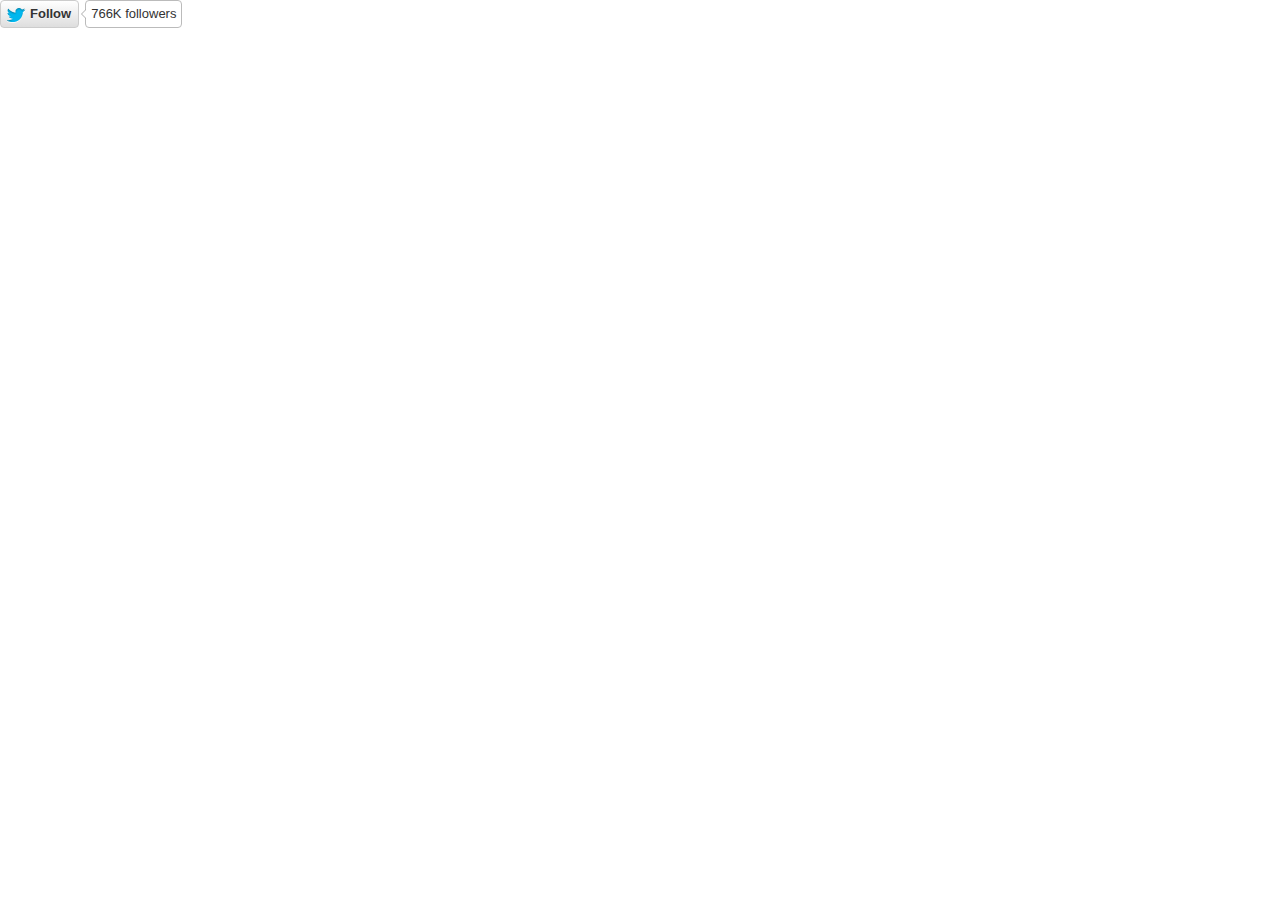
<file: badpage/page_files/follow_button.1382126667.html>
<!DOCTYPE html>
<!-- saved from url=(0313)https://platform.twitter.com/widgets/follow_button.1382126667.html#_=1383198993948&id=twitter-widget-0&lang=en&screen_name=Kickstarter&show_count=true&show_screen_name=false&size=l&original_redirect_referrer=http://www.kickstarter.com/projects/597507018/pebble-e-paper-watch-for-iphone-and-android?ref=most-funded -->
<html lang="en" class=" xl en"><head><meta http-equiv="Content-Type" content="text/html; charset=UTF-8"><meta charset="utf-8"><title>Twitter Follow Button</title><link rel="dns-prefetch" href="https://twitter.com/"><link rel="profile" href="http://microformats.org/profile/hcard"><style type="text/css">html{margin:0;padding:0;font:normal normal normal 11px/18px 'Helvetica Neue',Arial,sans-serif;color:#333;-webkit-user-select:none;-ms-user-select:none;-moz-user-select:none;-o-user-select:none;user-select:none;}body{margin:0;padding:0;background:transparent;visibility:hidden;}a{outline:none;text-decoration:none;}body.ready{visibility:visible;}body.rtl{direction:rtl;}#widget{white-space:nowrap;overflow:hidden;text-align:left;}.rtl #widget{text-align:right;}.btn-o,.count-o,.btn,.btn .label,#count{display:-moz-inline-stack;display:inline-block;vertical-align:top;zoom:1;*display:inline;}.right #widget{text-align:right;}.left #widget{text-align:left;}.btn-o{max-width:100%;}.btn{position:relative;background-color:#f8f8f8;background-image:-webkit-gradient(linear,left top,left bottom,from(#fff),to(#dedede));background-image:-moz-linear-gradient(top,#fff,#dedede);background-image:-o-linear-gradient(top,#fff,#dedede);background-image:-ms-linear-gradient(top,#fff,#dedede);background-image:linear-gradient(top,#fff,#dedede);border:#ccc solid 1px;-moz-border-radius:3px;-webkit-border-radius:3px;border-radius:3px;color:#333;font-weight:bold;text-shadow:0 1px 0 rgba(255,255,255,.5);-webkit-user-select:none;-moz-user-select:none;-o-user-select:none;user-select:none;cursor:pointer;height:18px;max-width:98%;overflow:hidden;}.btn:focus,.btn:hover,.btn:active{border-color:#bbb;background-color:#f8f8f8;background-image:-webkit-gradient(linear,left top,left bottom,from(#f8f8f8),to(#d9d9d9));background-image:-moz-linear-gradient(top,#f8f8f8,#d9d9d9);background-image:-o-linear-gradient(top,#f8f8f8,#d9d9d9);background-image:-ms-linear-gradient(top,#f8f8f8,#d9d9d9);background-image:linear-gradient(top,#f8f8f8,#d9d9d9);-webkit-box-shadow:none;-moz-box-shadow:none;box-shadow:none;}.btn:active{background-color:#efefef;-webkit-box-shadow:inset 0 3px 5px rgba(0,0,0,0.1);-moz-box-shadow:inset 0 3px 5px rgba(0,0,0,0.1);box-shadow:inset 0 3px 5px rgba(0,0,0,0.1);}.xl .btn:active{-webkit-box-shadow:inset 0 3px 7px rgba(0,0,0,0.1);-moz-box-shadow:inset 0 3px 7px rgba(0,0,0,0.1);box-shadow:inset 0 3px 7px rgba(0,0,0,0.1);}.btn i{position:absolute;top:50%;left:2px;margin-top:-5px;width:16px;height:13px;background:transparent url(/widgets/images/btn.27237bab4db188ca749164efd38861b0.png) 0 0 no-repeat;background-image:url([data-uri]);*background-image:url(/widgets/images/btn.27237bab4db188ca749164efd38861b0.png);_background-image:url(/widgets/images/btn.80461603b10bcad420939ef5204c466a.gif);}.btn .label{padding:0 3px 0 19px;white-space:nowrap;}.btn .label b{font-weight:bold;white-space:nowrap;}.rtl .btn .label{padding:0 19px 0 3px;}.rtl .btn i{left:auto;right:2px;}.rtl .btn .label b{display:inline-block;direction:ltr;}.xl{font-size:13px;line-height:26px;}.xl .btn{-moz-border-radius:4px;-webkit-border-radius:4px;border-radius:4px;height:26px;}.xl .btn i{background-position:-24px 0;width:21px;height:16px;left:4px;margin-top:-6px;}.xl .btn .label{padding:0 7px 0 29px;}.xl .rtl .btn .label{padding:0 29px 0 7px;}.xl .rtl .btn i{left:auto;right:6px;}@media(-webkit-min-device-pixel-ratio:2){.btn i{background-image:url([data-uri]);background-size:45px 40px;margin-top:-6px;}.xl .btn i{margin-top:-7px;left:4px;}.xl .rtl .btn i{left:auto;right:3px;}.xl .btn .label{top:-1.5px;}}.aria{position:absolute;left:-999em;}.rtl .aria{left:auto;right:-999em;}.following .btn{color:#888;background:#eee;border:#ccc solid 1px;}.following .btn:active,.following .btn:hover{border:#bbb solid 1px;}.following .btn i{background-position:0 -20px;}.xl .following .btn i{background-position:-25px -25px;}.btn:focus,.following .btn:focus{border-color:#0089CB;}.count-o{position:relative;background:#fff;border:#bbb solid 1px;-moz-border-radius:3px;-webkit-border-radius:3px;border-radius:3px;visibility:hidden;min-height:18px;_height:18px;min-width:15px;_width:15px;}#count{white-space:nowrap;text-align:center;color:#333;}#count:hover,#count:focus{color:#333;text-decoration:underline;}.ncount .count-o{display:none;}.count-ready .count-o{visibility:visible;}.count-o i,.count-o u{position:absolute;zoom:1;line-height:0;width:0;height:0;left:0;top:50%;margin:-4px 0 0 -4px;border:4px transparent solid;_border-color:pink;_filter:chroma(color=pink);border-right-color:#aaa;border-left:0;}.count-o u{margin-left:-3px;border-right-color:#fff;}.rtl .count-o i,.rtl .count-o u{left:auto;right:0;margin:-4px -4px 0 0;border:4px transparent solid;_border-right-color:pink;border-left-color:#aaa;border-right:0;}.rtl .count-o u{margin-right:-3px;border-left-color:#fff;}.following .count-o i{border-right-color:#bbb;}.following.rtl .count-o i{border-left-color:#bbb;}.following .count-o{background:#f9f9f9;border-color:#ccc;}.following #count{color:#666;}.hcount .count-o{margin:0 0 0 5px;}.hcount.rtl .count-o{margin:0 5px 0 0;}.hcount #count{padding:0 3px;}.xl .count-o{-moz-border-radius:4px;-webkit-border-radius:4px;border-radius:4px;_line-height:26px;margin:0 0 0 6px;}.xl .rtl .count-o{margin:0 6px 0 0;}.xl .count-o i,.xl .count-o u{margin:-5px 0 0 -5px;border-width:5px 5px 5px 0;}.xl .count-o u{margin-left:-4px;}.xl .rtl .count-o i,.xl .rtl .count-o u{margin:-5px -5px 0 0;border-width:5px 0 5px 5px;}.xl .rtl .count-o u{margin-right:-4px;}.xl #count{padding:0 5px;*line-height:26px;}.vcount #widget{width:100%;_width:97%;padding-bottom:5px;}.vcount .btn-o{position:absolute;margin-top:42px;left:0;right:0;width:100%;}.vcount .btn{display:block;margin:0 auto;}.vcount .count-o{display:block;padding:0 5px;}.vcount .count-o i,.rtl.vcount .count-o i,.vcount .count-o u,.rtl.vcount .count-o u{line-height:0;top:auto;left:50%;bottom:0;right:auto;margin:0 0 -4px -4px;border:4px transparent solid;_border-color:pink;border-top-color:#aaa;border-bottom:0;}.rtl.vcount .count-o u,.vcount .count-o u{margin-bottom:-3px;border-top-color:#fff;}.vcount #count{font-size:16px;width:100%;height:34px;line-height:34px;}@media(min-width:0){.btn,.hcount .count-o{-moz-box-sizing:border-box;-webkit-box-sizing:border-box;-ms-box-sizing:border-box;box-sizing:border-box;height:20px;max-width:100%;}.xl .btn,.xl .hcount .count-o{height:28px;}}</style><!--[if lte IE 9]><style type="text/css">.btn{filter:progid:DXImageTransform.Microsoft.gradient(startColorstr='#ffffff',endColorstr='#dedede');-ms-filter:"progid:DXImageTransform.Microsoft.gradient(startColorstr='#ffffff',endColorstr='#dedede')";}.btn:hover,.btn:focus{filter:progid:DXImageTransform.Microsoft.gradient(startColorstr='#f8f8f8',endColorstr='#d9d9d9');-ms-filter:"progid:DXImageTransform.Microsoft.gradient(startColorstr='#f8f8f8',endColorstr='#d9d9d9')";}.btn:active{filter:progid:DXImageTransform.Microsoft.gradient(startColorstr='#f8f8f8',endColorstr='#d9d9d9');-ms-filter:"progid:DXImageTransform.Microsoft.gradient(startColorstr='#f8f8f8',endColorstr='#d9d9d9')";}.btn i{_background-image:url(/widgets/images/btn.80461603b10bcad420939ef5204c466a.gif);}</style><![endif]--><style type="text/css"></style></head><body class=" ltr ready hcount count-ready"><div id="widget"><div class="btn-o" contextmenu="menu"><a id="follow-button" target="_blank" class="btn" title="Follow Kickstarter (@Kickstarter) on Twitter" href="https://twitter.com/intent/follow?original_referer=http%3A%2F%2Fplatform.twitter.com%2Fwidgets%2Ffollow_button.1382126667.html&region=follow_link&screen_name=Kickstarter&tw_p=followbutton&variant=2.0"><i></i><span class="label" id="l">Follow</span></a></div><div class="count-o" id="c"><i></i><u></u><a id="count" class="note" target="_blank" href="https://twitter.com/intent/user?original_referer=http%3A%2F%2Fplatform.twitter.com%2Fwidgets%2Ffollow_button.1382126667.html&region=count_link&screen_name=Kickstarter&tw_p=followbutton&variant=2.0">766K followers</a></div></div><div style="display:none"><menu type="context" id="menu"><menuitem id="m-follow" label="Follow user"></menuitem><menuitem id="m-profile" label="View user on Twitter"></menuitem><menuitem id="m-tweet" label="Send Tweet to user"></menuitem></menu></div><script type="text/javascript" charset="utf-8">document.domain = 'twitter.com';</script><script type="text/javascript">window.twttr=window.twttr||{};var i18n={ar:{"%{followers_count} followers":"عدد المتابعين %{followers_count}","%{name} on Twitter":"%{name} في تويتر",",":"،","100K+":"+100 ألف","10M+":"+10 مليون","10k unit":"10 آلاف وحدة",Follow:"تابِع","Follow %{name} on Twitter":"تابِع %{name} على تويتر","Follow %{screen_name}":"تابِع %{screen_name}",K:"ألف",M:"مليون","This page has been shared %{tweets} times. View these Tweets.":"تمت مشاركة هذه الصفحة %{tweets} مرة. شاهد هذه التغريدات.",Tweet:"غرِّد","Tweet %{hashtag}":"غرِّد %{hashtag}","Tweet to %{name}":"غرِّد لـ %{name}","You are following %{name} on Twitter":"أنت تتابِع %{name} في تويتر",ltr:"rtl"},da:{"%{followers_count} followers":"%{followers_count} følgere","%{name} on Twitter":"%{name} på Twitter",",":".",".":",","10k unit":"10k enhed",Follow:"Følg","Follow %{name} on Twitter":"Følg %{name} på Twitter","Follow %{screen_name}":"Følg %{screen_name}","This page has been shared %{tweets} times. View these Tweets.":"Denne side er blevet delt %{tweets} gange. Vis disse tweets.","Tweet to %{name}":"Tweet til %{name}","You are following %{name} on Twitter":"Du følger %{name} på Twitter"},de:{"%{followers_count} followers":"%{followers_count} Follower","%{name} on Twitter":"%{name} auf Twitter","100K+":"100Tsd+","10k unit":"10tsd-Einheit",Follow:"Folgen","Follow %{name} on Twitter":"Folge %{name} auf Twitter.","Follow %{screen_name}":"%{screen_name} folgen",K:"Tsd","This page has been shared %{tweets} times. View these Tweets.":"Diese Seite wurde bisher %{tweets} mal geteilt. Diese Tweets anzeigen.",Tweet:"Twittern","Tweet to %{name}":"Tweet an %{name}","You are following %{name} on Twitter":"Du folgst %{name} auf Twitter."},es:{"%{followers_count} followers":"%{followers_count} seguidores","%{name} on Twitter":"%{name} en Twitter","10k unit":"10k unidad",Follow:"Seguir","Follow %{name} on Twitter":"Sigue a %{name} en Twitter","Follow %{screen_name}":"Seguir a %{screen_name}","This page has been shared %{tweets} times. View these Tweets.":"Esta página ha sido compartida %{tweets} veces. Ver estos Tweets.",Tweet:"Twittear","Tweet %{hashtag}":"Twittear %{hashtag}","Tweet to %{name}":"Twittear a %{name}","You are following %{name} on Twitter":"Estás siguiendo a %{name} en Twitter"},fa:{"%{followers_count} followers":"%{followers_count} دنبال‌کننده","%{name} on Twitter":"%{name} در توییتر",",":"،","100K+":">۱۰۰هزار","10M+":"۱۰میلیون+","10k unit":"۱۰هزار واحد",Follow:"دنبال کردن","Follow %{name} on Twitter":"%{name} را در توییتر دنبال کنید","Follow %{screen_name}":"دنبال کردن %{screen_name}",K:"هزار",M:"میلیون","This page has been shared %{tweets} times. View these Tweets.":"این صفحه %{tweets} بار به اشتراک گذاشته شده‌است. این توییت‌ها را ببینید.",Tweet:"توییت","Tweet %{hashtag}":"توییت کردن %{hashtag}","Tweet to %{name}":"به %{name} توییت کنید","You are following %{name} on Twitter":"شما %{name} را در توییتر دنبال می‌کنید",ltr:"rtl"},fi:{"%{followers_count} followers":"%{followers_count} seuraajaa","%{name} on Twitter":"%{name} Twitterissä","100K+":"100 000+","10M+":"10+ milj.","10k unit":"10 000 yksikköä",Follow:"Seuraa","Follow %{name} on Twitter":"Seuraa käyttäjää %{name} Twitterissä","Follow %{screen_name}":"Seuraa käyttäjää %{screen_name}",K:"tuhatta",M:"milj.","This page has been shared %{tweets} times. View these Tweets.":"Tämä sivu on jaettu %{tweets} kertaa. Näytä nämä twiitit.",Tweet:"Twiittaa","Tweet %{hashtag}":"Twiittaa %{hashtag}","Tweet to %{name}":"Twiittaa käyttäjälle %{name}","You are following %{name} on Twitter":"Seuraat käyttäjää %{name} Twitterissä"},fil:{"%{followers_count} followers":"%{followers_count} mga tagasunod","%{name} on Twitter":"%{name} sa Twitter","10k unit":"10k yunit",Follow:"Sundan","Follow %{name} on Twitter":"Sundan si %{name} sa Twitter","Follow %{screen_name}":"Sundan si %{screen_name}","This page has been shared %{tweets} times. View these Tweets.":"Ang pahinang ito ay ibinahagi nang %{tweets} beses. Tingnan ang mga Tweet na ito.",Tweet:"I-tweet","Tweet %{hashtag}":"I-tweet ang %{hashtag}","Tweet to %{name}":"Mag-Tweet kay %{name}","You are following %{name} on Twitter":"Sinusundan mo si %{name} sa Twitter"},fr:{"%{followers_count} followers":"%{followers_count} abonnés","%{name} on Twitter":"%{name} sur Twitter",",":" ",".":",","10k unit":"unité de 10k",Follow:"Suivre","Follow %{name} on Twitter":"Suivre %{name} sur Twitter","Follow %{screen_name}":"Suivre %{screen_name}","This page has been shared %{tweets} times. View these Tweets.":"Cette page a été partagée %{tweets} fois. Voir ces Tweets.",Tweet:"Tweeter","Tweet %{hashtag}":"Tweeter %{hashtag}","Tweet to %{name}":"Tweeter à %{name}","You are following %{name} on Twitter":"Vous suivez %{name} sur Twitter"},he:{"%{followers_count} followers":"%{followers_count} עוקבים","%{name} on Twitter":"%{name} בטוויטר","100K+":"מאות אלפים","10M+":"עשרות מיליונים","10k unit":"עשרות אלפים",Follow:"מעקב","Follow %{name} on Twitter":"עקבו אחרי %{name} בטוויטר","Follow %{screen_name}":"לעקוב אחר %{screen_name}",K:"אלף",M:"מיליון","This page has been shared %{tweets} times. View these Tweets.":"העמוד הזה שותף %{tweets} פעמים. צפייה בציוצים האלה.",Tweet:"ציוץ","Tweet %{hashtag}":"צייצו %{hashtag}","Tweet to %{name}":"ציוץ אל %{name}","You are following %{name} on Twitter":"%{name} ברשימת המעקב שלך בטוויטר",ltr:"rtl"},hi:{"%{followers_count} followers":"%{followers_count} फ़ॉलोअर्स","%{name} on Twitter":"%{name} ट्विटर पर","100K+":"1 लाख+","10M+":"१ करोड़+","10k unit":"10 हजार इकाईयां",Follow:"फ़ॉलो","Follow %{name} on Twitter":"%{name} को ट्विटर पर फ़ॉलो करें","Follow %{screen_name}":"%{screen_name} को फ़ॉलो करें",K:"हजार",M:"मिलियन","This page has been shared %{tweets} times. View these Tweets.":"यह पृष्ठ %{tweets} बार साझा किया गया | यह ट्वीट्स देखें |",Tweet:"ट्वीट","Tweet %{hashtag}":"ट्वीट %{hashtag}","Tweet to %{name}":"%{name} को ट्वीट करें","You are following %{name} on Twitter":"आप ट्विटर पर %{name} को फ़ॉलो कर रहे हैं",ltr:"Itr"},hu:{"%{followers_count} followers":"%{followers_count} követő","%{name} on Twitter":"%{name} a Twitteren","100K+":"100E+","10k unit":"10E+",Follow:"Követés","Follow %{name} on Twitter":"Kövesd őt a Twitteren: %{name}!","Follow %{screen_name}":"%{screen_name} követése",K:"E","This page has been shared %{tweets} times. View these Tweets.":"Ezt az oldalt %{tweets} alkalommal osztották meg. Nézd meg ezeket a tweeteket! ","Tweet %{hashtag}":"%{hashtag} tweetelése","Tweet to %{name}":"Tweet küldése neki: %{name}","You are following %{name} on Twitter":"Követed őt a Twitteren: %{name}"},id:{"%{followers_count} followers":"%{followers_count} pengikut","%{name} on Twitter":"%{name} di Twitter",",":".",".":",","100K+":"100 ribu+","10M+":"10 juta+","10k unit":"10 ribu unit",Follow:"Ikuti","Follow %{name} on Twitter":"Ikuti %{name} di Twitter","Follow %{screen_name}":"Ikuti %{screen_name}",K:"&nbsp;ribu",M:"&nbsp;juta","This page has been shared %{tweets} times. View these Tweets.":"Halaman ini telah disebarkan %{tweets} kali. Lihat Tweet ini.","Tweet to %{name}":"Tweet ke %{name}","You are following %{name} on Twitter":"Anda mengikuti %{name} di Twitter"},it:{"%{followers_count} followers":"%{followers_count} follower","%{name} on Twitter":"%{name} su Twitter",",":".",".":",","10k unit":"10k unità",Follow:"Segui","Follow %{name} on Twitter":"Segui %{name} su Twitter","Follow %{screen_name}":"Segui %{screen_name}","This page has been shared %{tweets} times. View these Tweets.":"Questa pagina è stata condivisa %{tweets} volte. Visualizza questi Tweet.","Tweet %{hashtag}":"Twitta %{hashtag}","Tweet to %{name}":"Twitta a %{name}","You are following %{name} on Twitter":"Stai seguendo %{name} su Twitter"},ja:{"%{followers_count} followers":"%{followers_count}人のフォロワー","%{name} on Twitter":"%{name}さんはTwitterを使っています","100K+":"100K以上","10M+":"1000万以上","10k unit":"万",Follow:"フォローする","Follow %{name} on Twitter":"Twitterで%{name}さんをフォローしましょう","Follow %{screen_name}":"%{screen_name}さんをフォロー","This page has been shared %{tweets} times. View these Tweets.":"このページは%{tweets}回共有されました。これらのツイートを見る。 ",Tweet:"ツイート","Tweet %{hashtag}":"%{hashtag} をツイートする","Tweet to %{name}":"%{name}さんへツイートする","You are following %{name} on Twitter":"Twitterで%{name}さんをフォローしています",ltr:"左横書き"},ko:{"%{followers_count} followers":"%{followers_count}명의 팔로워","%{name} on Twitter":"트위터에서 %{name} 님","100K+":"100만 이상","10M+":"1000만 이상","10k unit":"만 단위",Follow:"팔로우","Follow %{name} on Twitter":"트위터에서 %{name} 님 팔로우하기","Follow %{screen_name}":"%{screen_name} 님 팔로우하기",K:"천",M:"백만","This page has been shared %{tweets} times. View these Tweets.":"이 페이지는 %{tweets}번 공유되었습니다. 해당 트윗들 보기.",Tweet:"트윗","Tweet %{hashtag}":"%{hashtag} 관련 트윗하기","Tweet to %{name}":"%{name}님에게 트윗하기","You are following %{name} on Twitter":"트위터에서 %{name}님을 팔로우 중입니다.",ltr:"Itr"},msa:{"%{followers_count} followers":"%{followers_count} pengikut","%{name} on Twitter":"%{name} di Twitter","100K+":"100 ribu+","10M+":"10 juta+","10k unit":"10 ribu unit",Follow:"Ikut","Follow %{name} on Twitter":"Ikuti %{name} di Twitter","Follow %{screen_name}":"Ikut %{screen_name}",K:"ribu",M:"juta","This page has been shared %{tweets} times. View these Tweets.":"Halaman ini telah dikongsi sebanyak %{tweets} kali. Lihat Tweet-tweet ini.","Tweet to %{name}":"Tweet kepada %{name}","You are following %{name} on Twitter":"Anda mengikuti %{name} di Twitter"},nl:{"%{followers_count} followers":"%{followers_count} volgers","%{name} on Twitter":"%{name} op Twitter",",":".",".":",","100K+":"100k+","10M+":"10 mln.+","10k unit":"10k-eenheid",Follow:"Volgen","Follow %{name} on Twitter":"%{name} volgen op Twitter","Follow %{screen_name}":"%{screen_name} volgen",K:"k",M:" mln.","This page has been shared %{tweets} times. View these Tweets.":"Deze pagina is %{tweets} keer gedeeld. Deze tweets weergeven.",Tweet:"Tweeten","Tweet %{hashtag}":"%{hashtag} tweeten","Tweet to %{name}":"Tweeten naar %{name}","You are following %{name} on Twitter":"Je volgt %{name} op Twitter",ltr:"Itr"},no:{"%{followers_count} followers":"%{followers_count} følgere","%{name} on Twitter":"%{name} på Twitter","100K+":"100 K+","10M+":"10 M+","10k unit":"10 K-enhet",Follow:"Følg","Follow %{name} on Twitter":"Følg %{name} på Twitter","Follow %{screen_name}":"Følg %{screen_name}","This page has been shared %{tweets} times. View these Tweets.":"Denne siden er delt %{tweets} ganger. Vis tweetene.","Tweet to %{name}":"Send en tweet til %{name}","You are following %{name} on Twitter":"Du følger %{name} på Twitter"},pl:{"%{followers_count} followers":"%{followers_count} obserwujących","%{name} on Twitter":"%{name} na Twitterze","100K+":"100 tys.+","10M+":"10 mln+","10k unit":"10 tys.",Follow:"Obserwuj","Follow %{name} on Twitter":"Obserwuj %{name} na Twitterze","Follow %{screen_name}":"Obserwuj %{screen_name}",K:"tys.",M:"mln","This page has been shared %{tweets} times. View these Tweets.":"Ta strona została udostępniona %{tweets} razy. Zobacz te tweety.",Tweet:"Tweetnij","Tweet %{hashtag}":"Tweetnij %{hashtag}","Tweet to %{name}":"Tweetnij do %{name}","You are following %{name} on Twitter":"Obserwujesz %{name} na Twitterze"},pt:{"%{followers_count} followers":"%{followers_count} seguidores","%{name} on Twitter":"%{name} no Twitter",",":".","100K+":"+100 mil","10M+":"+10 milhões","10k unit":"10 mil unidades",Follow:"Seguir","Follow %{name} on Twitter":"Siga %{name} no Twitter","Follow %{screen_name}":"Seguir %{screen_name}",K:"Mil","This page has been shared %{tweets} times. View these Tweets.":"Esta página foi compartilhada %{tweets} vezes. Veja todos os Tweets.",Tweet:"Tweetar","Tweet %{hashtag}":"Tweetar %{hashtag}","Tweet to %{name}":"Tweetar para %{name}","You are following %{name} on Twitter":"Você está seguindo %{name} no Twitter"},ru:{"%{followers_count} followers":"Читатели: %{followers_count} ","%{name} on Twitter":"%{name} в Твиттере",",":" ",".":",","100K+":"100 тыс.+","10M+":"10 млн.+","10k unit":"блок 10k",Follow:"Читать","Follow %{name} on Twitter":"Читать %{name} в Твиттере ","Follow %{screen_name}":"Читать %{screen_name}",K:"тыс.",M:"млн.","This page has been shared %{tweets} times. View these Tweets.":"Этой страницей поделились %{tweets} раз(а). Показать твиты.",Tweet:"Твитнуть","Tweet %{hashtag}":"Твитнуть %{hashtag}","Tweet to %{name}":"Твитнуть %{name}","You are following %{name} on Twitter":"Вы читаете %{name} в Твиттере"},sv:{"%{followers_count} followers":"%{followers_count} följare","%{name} on Twitter":"%{name} på Twitter","10k unit":"10k",Follow:"Följ","Follow %{name} on Twitter":"Följ %{name} på Twitter","Follow %{screen_name}":"Följ %{screen_name}","This page has been shared %{tweets} times. View these Tweets.":"Den här sidan har delats %{tweets} gånger. Visa dessa tweets.",Tweet:"Tweeta","Tweet %{hashtag}":"Tweeta %{hashtag}","Tweet to %{name}":"Tweeta till %{name}","You are following %{name} on Twitter":"Du följer %{name} på Twitter"},th:{"%{followers_count} followers":"%{followers_count} ผู้ติดตาม","%{name} on Twitter":"%{name} บนทวิตเตอร์","100K+":"100พัน+","10M+":"10ล้าน+","10k unit":"หน่วย 10พัน",Follow:"ติดตาม","Follow %{name} on Twitter":"ติดตาม %{name} บนทวิตเตอร์","Follow %{screen_name}":"ติดตาม %{screen_name}",K:"พัน",M:"ล้าน","This page has been shared %{tweets} times. View these Tweets.":"หน้านี้ได้ถูกแบ่งปันแล้ว %{tweets} ครั้ง ดูทวีตเหล่านี้",Tweet:"ทวีต","Tweet %{hashtag}":"ทวีต %{hashtag}","Tweet to %{name}":"ทวีตถึง %{name}","You are following %{name} on Twitter":"คุณกําลังติดตาม %{name} บนทวิตเตอร์"},tr:{"%{followers_count} followers":"%{followers_count} takipçi","%{name} on Twitter":"Twitter'da %{name}","100K+":"+100 bin","10M+":"+10 milyon","10k unit":"10 bin birim",Follow:"Takip et","Follow %{name} on Twitter":"%{name} adlı kişiyi Twitter'da takip et","Follow %{screen_name}":"Takip et: %{screen_name}",K:"bin",M:"milyon","This page has been shared %{tweets} times. View these Tweets.":"Bu sayfa %{tweets} defa paylaşıldı. Tweetleri görüntüle.",Tweet:"Tweetle","Tweet %{hashtag}":"Tweetle: %{hashtag}","Tweet to %{name}":"Tweetle: %{name}","You are following %{name} on Twitter":"Twitter'da %{name} adlı kişiyi takip ediyorsun"},ur:{"%{followers_count} followers":"%{followers_count} فالورز","%{name} on Twitter":"%{name} ٹوئٹر پر",",":"،",".":"۔","100K+":"ایک لاکھ سے زیادہ","10M+":"دس ملین سے زیادہ","10k unit":"دس ہزار یونٹ",Follow:"فالو کریں","Follow %{name} on Twitter":"%{name} کو ٹوئٹر پر فالو کریں","Follow %{screen_name}":"%{screen_name} کو فالو کریں",K:"ہزار",M:"ملین","This page has been shared %{tweets} times. View these Tweets.":"اس صفحے کو %{tweets} مرتبہ شیئر کیا گیا ہے. ان ٹویٹس کو دیکھیں.",Tweet:"ٹویٹ کریں","Tweet %{hashtag}":"%{hashtag} ٹویٹ کریں","Tweet to %{name}":"%{name} کو ٹویٹ کریں","You are following %{name} on Twitter":"آپ %{name} کو ٹوئٹر پر فالو کر رہے ہیں",ltr:"rtl"},"zh-cn":{"%{followers_count} followers":"%{followers_count} 关注者","%{name} on Twitter":"%{name} 的 Twitter","100K+":"10万+","10M+":"1000万+","10k unit":"1万单元",Follow:"关注","Follow %{name} on Twitter":"在 Twitter 上关注 %{name}","Follow %{screen_name}":"关注 %{screen_name}",K:"千",M:"百万","This page has been shared %{tweets} times. View these Tweets.":"该页面已经被分享 %{tweets} 次。查看这些推文。",Tweet:"发推","Tweet %{hashtag}":"以 %{hashtag} 发推","Tweet to %{name}":"发推给 %{name}","You are following %{name} on Twitter":"你正在 Twitter 上关注 %{name}"},"zh-tw":{"%{followers_count} followers":"%{followers_count} 位跟隨者","%{name} on Twitter":"Twitter上的 %{name}",".":"。","100K+":"超過十萬","10M+":"超過千萬","10k unit":"1萬 單位",Follow:"跟隨","Follow %{name} on Twitter":"在Twitter上跟隨 %{name}","Follow %{screen_name}":"跟隨 %{screen_name}",K:"千",M:"百萬","This page has been shared %{tweets} times. View these Tweets.":"此頁面已被分享%{tweets} 次,瀏覽這些推文。",Tweet:"推文","Tweet %{hashtag}":"推文%{hashtag}","Tweet to %{name}":"推文給%{name}","You are following %{name} on Twitter":"你正在Twitter上跟隨%{name}"}};function _(s,reps){s=twttr.lang&&i18n[twttr.lang]&&i18n[twttr.lang][s]||s;if(!reps)return s;return s.replace(/\%\{([a-z0-9_]+)\}/gi,function(m,k){return reps[k]||m})}</script><script type="text/javascript">!function(context,document){var useInteractive=context.attachEvent&&!context.opera,scripts=document.getElementsByTagName("script"),uuid=0,scriptTag,scriptTemplate=document.createElement("script"),scriptsInProgress={},modulesInProgress={},loadedModule,currentScript,activeScripts={},oldUsing=context.using,oldProvide=context.provide,oldDefine=context.define,oldLoadrunner=context.loadrunner;for(var i=0,s;s=scripts[i];i++){if(s.src.match(/loadrunner\.js(\?|#|$)/)){scriptTag=s;break}}function aug(target){for(var i=1,o;o=arguments[i];i++){for(var key in o){target[key]=o[key]}}return target}function makeArray(o){return Array.prototype.slice.call(o)}var isArray=Array.isArray||function(obj){return obj.constructor==Array};function indexOf(arr,thing){for(var i=0,item;item=arr[i];i++){if(thing==item){return i}}return-1}function path(){var parts=makeArray(arguments),normalized=[];for(var i=0,len=parts.length;i<len;i++){if(parts[i].length>0){normalized.push(parts[i].replace(/\/$/,""))}}return normalized.join("/")}function pushObjPath(obj,path,newobj){var names=path.split("/"),cursor=obj;while(names.length>1){var name=names.shift();cursor=cursor[name]=cursor[name]||{}}cursor[names[0]]=newobj}function Dependency(){}Dependency.prototype.then=function(cb){var dep=this;if(!this.started){this.started=true;this.start()}if(this.completed){cb.apply(context,this.results)}else{this.callbacks=this.callbacks||[];this.callbacks.push(cb)}return this};Dependency.prototype.start=function(){};Dependency.prototype.complete=function(){if(!this.completed){this.results=makeArray(arguments);this.completed=true;if(this.callbacks){for(var i=0,cb;cb=this.callbacks[i];i++){cb.apply(context,this.results)}}}};function Script(path,force){this.id=this.path=path;this.force=!!force}Script.loaded=[];Script.prototype=new Dependency;Script.prototype.start=function(){var me=this,dep,bundle,module;if(module=modulesInProgress[this.id]){module.then(function(){me.complete()});return this}if(dep=scriptsInProgress[this.id]){dep.then(function(){me.loaded()})}else if(!this.force&&indexOf(Script.loaded,this.id)>-1){this.loaded()}else if(bundle=whichBundle(this.id)){using(bundle,function(){me.loaded()})}else{this.load()}return this};Script.prototype.load=function(){var me=this;scriptsInProgress[this.id]=me;var script=scriptTemplate.cloneNode(false);this.scriptId=script.id="LR"+ ++uuid;script.type="text/javascript";script.async=true;script.onerror=function(){throw new Error(me.path+" not loaded")};script.onreadystatechange=script.onload=function(e){e=context.event||e;if(e.type=="load"||indexOf(["loaded","complete"],this.readyState)>-1){this.onreadystatechange=null;me.loaded()}};script.src=this.path;currentScript=this;scripts[0].parentNode.insertBefore(script,scripts[0]);currentScript=null;activeScripts[script.id]=this};Script.prototype.loaded=function(){this.complete()};Script.prototype.complete=function(){if(indexOf(Script.loaded,this.id)==-1){Script.loaded.push(this.id)}delete scriptsInProgress[this.id];Dependency.prototype.complete.apply(this,arguments)};function Module(id,body){this.id=id;this.body=body;if(typeof body=="undefined"){this.path=this.resolvePath(id)}}Module.exports={};Module.prototype=new Script;Module.prototype.resolvePath=function(id){return path(using.path,id+".js")};Module.prototype.start=function(){var exports,module,me=this,oldCurrent;if(this.body){this.execute()}else if(exports=Module.exports[this.id]){this.exp(exports)}else if(module=modulesInProgress[this.id]){module.then(function(exports){me.exp(exports)})}else if(bundle=whichBundle(this.id)){using(bundle,function(){me.start()})}else{modulesInProgress[this.id]=this;this.load()}};Module.prototype.loaded=function(){var module,exports,me=this;if(!useInteractive){module=loadedModule;loadedModule=null;module.id=module.id||this.id;module.then(function(exports){me.exp(exports)})}else{if(exports=Module.exports[this.id]){this.exp(exports)}else if(module=modulesInProgress[this.id]){module.then(function(exports){me.exp(exports)})}}};Module.prototype.complete=function(){delete modulesInProgress[this.id];Script.prototype.complete.apply(this,arguments)};Module.prototype.execute=function(){var me=this;if(typeof this.body=="object"){this.exp(this.body)}else if(typeof this.body=="function"){this.body.apply(window,[function(exports){me.exp(exports)}])}};Module.prototype.exp=function(exports){this.complete(this.exports=Module.exports[this.id]=exports||{})};function Collection(deps,collectResults){this.deps=deps;this.collectResults=collectResults;if(this.deps.length==0){this.complete()}}Collection.prototype=new Dependency;Collection.prototype.start=function(){var me=this;function depComplete(){var results=[];if(me.collectResults){results[0]={}}for(var i=0,d;d=me.deps[i];i++){if(!d.completed)return;if(d.results.length>0){if(me.collectResults){if(d instanceof Sequence){aug(results[0],d.results[0])}else{pushObjPath(results[0],d.id,d.results[0])}}else{results=results.concat(d.results)}}}me.complete.apply(me,results)}for(var i=0,d;d=this.deps[i];i++){d.then(depComplete)}return this};function Sequence(deps,collectResults){this.deps=deps;this.collectResults=collectResults}Sequence.prototype=new Dependency;Sequence.prototype.start=function(){var me=this,nextDep=0,allResults=[];if(me.collectResults){allResults[0]={}}!function next(){var dep=me.deps[nextDep++];if(dep){dep.then(function(results){if(dep.results.length>0){if(me.collectResults){if(dep instanceof Sequence){aug(allResults[0],dep.results[0])}else{pushObjPath(allResults[0],dep.id,dep.results[0])}}else{allResults.push(dep.results[0])}}next()})}else{me.complete.apply(me,allResults)}}();return this};function interactiveScript(){for(var i in scripts){if(scripts[i].readyState=="interactive"){return activeScripts[scripts[i].id]}}}function defineModule(name,body){var module;if(!name&&useInteractive){module=currentScript||interactiveScript()}if(module){delete activeScripts[module.scriptId];module.body=body;module.execute()}else{loadedModule=module=new Module(name,body);modulesInProgress[module.id]=module}return module}function provide(){var args=makeArray(arguments),name,body;if(typeof args[0]=="string"){name=args.shift()}body=args.shift();return defineModule(name,body)}function amdResolve(id,mod){var from=mod.id||"";var parts=from.split("/");parts.pop();var dir=parts.join("/");return id.replace(/^\./,dir)}function amdMap(args,mod){var mapped=[];function require(id){return Module.exports[amdResolve(id,mod)]}for(var i=0,len=args.length;i<len;i++){if(args[i]=="require"){mapped.push(require);continue}if(args[i]=="exports"){mod.exports=mod.exports||{};mapped.push(mod.exports);continue}mapped.push(require(args[i]))}return mapped}function amdDefine(){var args=makeArray(arguments),dependencies=[],id,factory;if(typeof args[0]=="string"){id=args.shift()}if(isArray(args[0])){dependencies=args.shift()}factory=args.shift();return defineModule(id,function(exports){var me=this,mods=[];function executeAMD(){var args=amdMap(makeArray(dependencies),me),exported;if(typeof factory=="function"){exported=factory.apply(me,args)}else{exported=factory}if(typeof exported=="undefined"){exported=me.exports}exports(exported)}for(var i=0,len=dependencies.length;i<len;i++){var d=dependencies[i];if(indexOf(["require","exports"],d)==-1){mods.push(amdResolve(d,me))}}if(mods.length>0){using.apply(this,mods.concat(executeAMD))}else{executeAMD()}})}amdDefine.amd={};function using(){var deps=makeArray(arguments),callback,collectResults;if(typeof deps[deps.length-1]=="function"){callback=deps.pop()}if(typeof deps[deps.length-1]=="boolean"){collectResults=deps.pop()}var combi=new Collection(mapDependencies(deps,collectResults),collectResults);if(callback){combi.then(callback)}return combi}function mapDependencies(deps,collectResults){var mapped=[];for(var i=0,dep;dep=deps[i];i++){if(typeof dep=="string"){dep=createDependency(dep)}if(isArray(dep)){dep=new Sequence(mapDependencies(dep,collectResults),collectResults)}mapped.push(dep)}return mapped}function createDependency(id){var m,dep;for(var i=0,matcher;matcher=using.matchers[i];i++){var regex=matcher[0],factory=matcher[1];if(m=id.match(regex)){return factory(id)}}throw new Error(id+" was not recognised by loader")}var loadrunner=function(f){return f(using,provide,loadrunner,define)};function noConflict(){context.using=oldUsing;context.provide=oldProvide;context.define=oldDefine;context.loadrunner=oldLoadrunner;return loadrunner}loadrunner.Script=Script;loadrunner.Module=Module;loadrunner.Collection=Collection;loadrunner.Sequence=Sequence;loadrunner.Dependency=Dependency;loadrunner.noConflict=noConflict;context.loadrunner=loadrunner;context.using=using;context.provide=provide;context.define=amdDefine;using.path="";using.matchers=[];using.matchers.add=function(regex,factory){this.unshift([regex,factory])};using.matchers.add(/(^script!|\.js$)/,function(path){var script=new Script(path.replace(/^\$/,using.path.replace(/\/$/,"")+"/").replace(/^script!/,""),false);script.id=path;return script});using.matchers.add(/^[a-zA-Z0-9_\-\/]+$/,function(id){return new Module(id)});using.bundles=[];function whichBundle(id){for(var manifestId=0;manifestId<using.bundles.length;manifestId++){for(var bundleId in using.bundles[manifestId]){if(bundleId!=id&&indexOf(using.bundles[manifestId][bundleId],id)>-1)return bundleId}}}if(scriptTag){using.path=scriptTag.getAttribute("data-path")||scriptTag.src.split(/loadrunner\.js/)[0]||"";if(main=scriptTag.getAttribute("data-main")){using.apply(context,main.split(/\s*,\s*/)).then(function(){})}}}(this,document);;var __twttrlr = loadrunner.noConflict();__twttrlr(function(using, provide, loadrunner, define) {provide("i18n/languages",function(e){e(["hi","zh-cn","fr","zh-tw","msa","fil","fi","sv","pl","ja","ko","de","it","pt","es","ru","id","tr","da","no","nl","hu","fa","ar","ur","he","th"])});provide("util/querystring",function(e){function t(e){return encodeURIComponent(e).replace(/\+/g,"%2B")}function n(e){return decodeURIComponent(e)}function r(e){var n=[],r;for(r in e)e[r]!==null&&typeof e[r]!="undefined"&&n.push(t(r)+"="+t(e[r]));return n.sort().join("&")}function i(e){var t={},r,i,s,o;if(e){r=e.split("&");for(o=0;s=r[o];o++)i=s.split("="),i.length==2&&(t[n(i[0])]=n(i[1]))}return t}function s(e,t){var n=r(t);return n.length>0?e.indexOf("?")>=0?e+"&"+r(t):e+"?"+r(t):e}function o(e){var t=e&&e.split("?");return t.length==2?i(t[1]):{}}e({url:s,decodeURL:o,decode:i,encode:r,encodePart:t,decodePart:n})});provide("util/params",function(e){using("util/querystring",function(t){var n=function(e){var n=e.search.substr(1);return t.decode(n)},r=function(e){var n=e.href,r=n.indexOf("#"),i=r<0?"":n.substring(r+1);return t.decode(i)},i=function(e){var t={},i=n(e),s=r(e);for(var o in i)i.hasOwnProperty(o)&&(t[o]=i[o]);for(var o in s)s.hasOwnProperty(o)&&(t[o]=s[o]);return t};e({combined:i,fromQuery:n,fromFragment:r})})});provide("tfw/util/env",function(e){using("util/params",function(t){function r(){var e=36e5,r=t.combined(document.location)._;return n!==undefined?n:(n=!1,r&&/^\d+$/.test(r)&&(n=+(new Date)-parseInt(r)<e),n)}var n;e({isDynamicWidget:r})})});provide("xd/detection",function(e){function t(){try{return!!navigator.plugins["Shockwave Flash"]||!!(new ActiveXObject("ShockwaveFlash.ShockwaveFlash"))}catch(e){return!1}}e({getFlashEnabled:t,hasPostMessage:!!window.postMessage,isIE:!!navigator.userAgent.match("MSIE")})});provide("util/widgetrpc",function(e){using("xd/detection","tfw/util/env",function(t,n){function l(){if(s)return s;if(!n.isDynamicWidget())return;var e=0,r=parent.frames.length,o;try{s=parent.frames[i];if(s)return s}catch(u){}if(!t.isIE)return;for(;e<r;e++)try{o=parent.frames[e];if(o&&typeof o.openIntent=="function")return s=o}catch(u){}}function c(){var e={};(typeof arguments[0]).toLowerCase()==="function"?e.success=arguments[0]:e=arguments[0];var t=e.success||function(){},r=e.timeout||function(){},i=e.nohub||function(){},s=e.complete||function(){},h=e.attempt!==undefined?e.attempt:f;if(!n.isDynamicWidget()||o)return i(),s(),!1;var p=l();h--;try{if(p&&p.trigger){t(p),s();return}}catch(d){}if(h<=0){o=!0,r(),s();return}if(+(new Date)-u>a*f){o=!0,i();return}window.setTimeout(function(){c({success:t,timeout:r,nohub:i,attempt:h,complete:s})},a)}var r="twttrHubFrameSecure",i=document.location.protocol=="http:"?"twttrHubFrame":r,s,o,u=+(new Date),a=100,f=20;e({withHub:c,contextualHubId:i,secureHubId:r})})});provide("util/decider",function(e){function n(e){var n=t[e]||!1;if(!n)return!1;if(n===!0||n===100)return!0;var r=Math.random()*100,i=n>=r;return t[e]=i,i}var t={force_new_cookie:100,rufous_pixel:100,decider_fixture:12.34};e({isAvailable:n})});provide("util/util",function(e){function t(e){return e&&String(e).toLowerCase().indexOf("[native code]")>-1}function n(e){return o(arguments,function(t){s(t,function(t,n){e[t]=n})}),e}function r(e){return s(e,function(t,n){d(n)&&(r(n),v(n)&&delete e[t]),(n===undefined||n===null||n==="")&&delete e[t]}),e}function s(e,t){for(var n in e)(!e.hasOwnProperty||e.hasOwnProperty(n))&&t(n,e[n]);return e}function l(e){return{}.toString.call(e).match(/\s([a-zA-Z]+)/)[1].toLowerCase()}function c(e,t){return e==l(t)}function h(e,t,n){return n=n||[],function(){var r=a(arguments,function(e){return e});return e.apply(t,n.concat(r))}}function d(e){return e===Object(e)}function v(e){if(!d(e))return!1;if(Object.keys)return!Object.keys(e).length;for(var t in e)if(e.hasOwnProperty(t))return!1;return!0}var i=function(){var e=Array.prototype.indexOf;return t(e)?function(t,n){return t?e.apply(t,[n]):-1}:function(e,t){if(!e)return-1;for(var n=0,r=e.length;n<r;n++)if(t==e[n])return n;return-1}}(),o=function(){var e=Array.prototype.forEach;return t(e)?function(t,n){if(!t)return;if(!n)return;e.apply(t,[n])}:function(e,t){if(!e)return;if(!t)return;for(var n=0,r=e.length;n<r;n++)t(e[n],n)}}(),u=function(){var e=Array.prototype.filter;return t(e)?function(t,n){return t?n?e.apply(t,[n]):t:null}:function(e,t){if(!e)return null;if(!t)return e;var n=[],r=0,i=e.length;for(;r<i;r++)t(e[r])&&n.push(e[r]);return n}}(),a=function(){var e=Array.prototype.map;return t(e)?function(t,n){return t?n?e.apply(t,[n]):t:null}:function(e,t){if(!e)return null;if(!t)return e;var n=[],r=0,i=e.length;for(;r<i;r++)n.push(t(e[r]));return n}}(),f=function(){var e=String.prototype.trim;return t(e)?function(t){return t&&e.apply(t)}:function(e){return e&&e.replace(/(^\s+|\s+$)/g,"")}}(),p=t(Object.create)?Object.create:function(e){function t(){}return t.prototype=e,new t};e({aug:n,compact:r,forIn:s,forEach:o,filter:u,map:a,trim:f,indexOf:i,isNative:t,isObject:d,isEmptyObject:v,createObject:p,bind:h,toType:l,isType:c})});provide("dom/cookie",function(e){using("util/util",function(t){e(function(e,n,r){var i=t.aug({},r);if(arguments.length>1&&String(n)!=="[object Object]"){if(n===null||n===undefined)i.expires=-1;if(typeof i.expires=="number"){var s=i.expires,o=new Date((new Date).getTime()+s*60*1e3);i.expires=o}return n=String(n),document.cookie=[encodeURIComponent(e),"=",i.raw?n:encodeURIComponent(n),i.expires?"; expires="+i.expires.toUTCString():"",i.path?"; path="+i.path:"",i.domain?"; domain="+i.domain:"",i.secure?"; secure":""].join("")}i=n||{};var u,a=i.raw?function(e){return e}:decodeURIComponent;return(u=(new RegExp("(?:^|; )"+encodeURIComponent(e)+"=([^;]*)")).exec(document.cookie))?a(u[1]):null})})});provide("util/donottrack",function(e){using("dom/cookie",function(t){e(function(e){var n=/\.(gov|mil)(:\d+)?$/i,r=/https?:\/\/([^\/]+).*/i;return e=e||document.referrer,e=r.test(e)&&r.exec(e)[1],t("dnt")?!0:n.test(document.location.host)?!0:e&&n.test(e)?!0:document.navigator?document.navigator["doNotTrack"]==1:navigator?navigator["doNotTrack"]==1||navigator["msDoNotTrack"]==1:!1})})});provide("tfw/util/guest_cookie",function(e){using("dom/cookie","util/donottrack","util/decider",function(t,n,r){function s(){var e=t(i)||!1;if(!e)return;e.match(/^v3\:/)||o()}function o(){t(i)&&t(i,null,{domain:".twitter.com",path:"/"})}function u(){n()&&o()}var i="pid";e({set:u,destroy:o,forceNewCookie:s,guest_id_cookie:i})})});provide("$xd/json2.js", function(exports) {window.JSON||(window.JSON={}),function(){function f(e){return e<10?"0"+e:e}function quote(e){return escapable.lastIndex=0,escapable.test(e)?'"'+e.replace(escapable,function(e){var t=meta[e];return typeof t=="string"?t:"\\u"+("0000"+e.charCodeAt(0).toString(16)).slice(-4)})+'"':'"'+e+'"'}function str(e,t){var n,r,i,s,o=gap,u,a=t[e];a&&typeof a=="object"&&typeof a.toJSON=="function"&&(a=a.toJSON(e)),typeof rep=="function"&&(a=rep.call(t,e,a));switch(typeof a){case"string":return quote(a);case"number":return isFinite(a)?String(a):"null";case"boolean":case"null":return String(a);case"object":if(!a)return"null";gap+=indent,u=[];if(Object.prototype.toString.apply(a)==="[object Array]"){s=a.length;for(n=0;n<s;n+=1)u[n]=str(n,a)||"null";return i=u.length===0?"[]":gap?"[\n"+gap+u.join(",\n"+gap)+"\n"+o+"]":"["+u.join(",")+"]",gap=o,i}if(rep&&typeof rep=="object"){s=rep.length;for(n=0;n<s;n+=1)r=rep[n],typeof r=="string"&&(i=str(r,a),i&&u.push(quote(r)+(gap?": ":":")+i))}else for(r in a)Object.hasOwnProperty.call(a,r)&&(i=str(r,a),i&&u.push(quote(r)+(gap?": ":":")+i));return i=u.length===0?"{}":gap?"{\n"+gap+u.join(",\n"+gap)+"\n"+o+"}":"{"+u.join(",")+"}",gap=o,i}}typeof Date.prototype.toJSON!="function"&&(Date.prototype.toJSON=function(e){return isFinite(this.valueOf())?this.getUTCFullYear()+"-"+f(this.getUTCMonth()+1)+"-"+f(this.getUTCDate())+"T"+f(this.getUTCHours())+":"+f(this.getUTCMinutes())+":"+f(this.getUTCSeconds())+"Z":null},String.prototype.toJSON=Number.prototype.toJSON=Boolean.prototype.toJSON=function(e){return this.valueOf()});var cx=/[\u0000\u00ad\u0600-\u0604\u070f\u17b4\u17b5\u200c-\u200f\u2028-\u202f\u2060-\u206f\ufeff\ufff0-\uffff]/g,escapable=/[\\\"\x00-\x1f\x7f-\x9f\u00ad\u0600-\u0604\u070f\u17b4\u17b5\u200c-\u200f\u2028-\u202f\u2060-\u206f\ufeff\ufff0-\uffff]/g,gap,indent,meta={"\b":"\\b","":"\\t","\n":"\\n","\f":"\\f","\r":"\\r",'"':'\\"',"\\":"\\\\"},rep;typeof JSON.stringify!="function"&&(JSON.stringify=function(e,t,n){var r;gap="",indent="";if(typeof n=="number")for(r=0;r<n;r+=1)indent+=" ";else typeof n=="string"&&(indent=n);rep=t;if(!t||typeof t=="function"||typeof t=="object"&&typeof t.length=="number")return str("",{"":e});throw new Error("JSON.stringify")}),typeof JSON.parse!="function"&&(JSON.parse=function(text,reviver){function walk(e,t){var n,r,i=e[t];if(i&&typeof i=="object")for(n in i)Object.hasOwnProperty.call(i,n)&&(r=walk(i,n),r!==undefined?i[n]=r:delete i[n]);return reviver.call(e,t,i)}var j;cx.lastIndex=0,cx.test(text)&&(text=text.replace(cx,function(e){return"\\u"+("0000"+e.charCodeAt(0).toString(16)).slice(-4)}));if(/^[\],:{}\s]*$/.test(text.replace(/\\(?:["\\\/bfnrt]|u[0-9a-fA-F]{4})/g,"@").replace(/"[^"\\\n\r]*"|true|false|null|-?\d+(?:\.\d*)?(?:[eE][+\-]?\d+)?/g,"]").replace(/(?:^|:|,)(?:\s*\[)+/g,"")))return j=eval("("+text+")"),typeof reviver=="function"?walk({"":j},""):j;throw new SyntaxError("JSON.parse")})}();exports();loadrunner.Script.loaded.push("$xd/json2.js")});provide("util/iframe",function(e){using("util/util",function(t){e(function(e,n,r){var i;r=r||document,e=e||{},n=n||{};if(e.name){try{i=r.createElement('<iframe name="'+e.name+'"></iframe>')}catch(s){i=r.createElement("iframe"),i.name=e.name}delete e.name}else i=r.createElement("iframe");return e.id&&(i.id=e.id,delete e.id),i.allowtransparency="true",i.scrolling="no",i.setAttribute("frameBorder",0),i.setAttribute("allowTransparency",!0),t.forIn(e,function(e,t){i.setAttribute(e,t)}),t.forIn(n,function(e,t){i.style[e]=t}),i})})});provide("util/promise",function(e){using("util/util",function(t){var n=function(e,t){setTimeout(function(){e.call(t)},1)},r=function(e){try{var t=e.then;if(typeof t=="function")return!0}catch(n){}return!1},i=function(e){Error.call(this,e)};i.prototype=t.createObject(Error.prototype);var s=function(){var e=[];return e.pump=function(t){n(function(){var n=e.length,r=0;while(r<n)r++,e.shift()(t)})},e},o=function(e,t,i,s,o,u){var a=!1,f=this,l=function(e){n(function(){u("fulfilled"),s(e),t.pump(e)})},c=function(e){n(function(){u("rejected"),o(e),i.pump(e)})},h=function(e){if(r(e)){e.then(h,c);return}l(e)},p=function(e,t){return function(t){a||(a=!0,e(t))}};this.resolve=p(h,"resolve"),this.fulfill=p(l,"fulfill"),this.reject=p(c,"reject"),this.cancel=function(){f.reject(new Error("Cancel"))},this.timeout=function(){f.reject(new Error("Timeout"))},u("pending")},u=function(e){var t=new s,n=new s,r,i,u="pending";this._addAcceptCallback=function(e){t.push(e),u=="fulfilled"&&t.pump(r)},this._addRejectCallback=function(e){n.push(e),u=="rejected"&&n.pump(i)};var a=new o(this,t,n,function(e){r=e},function(e){i=e},function(e){u=e});try{e&&e(a)}catch(f){a.reject(f)}},a=function(e){return typeof e=="function"},f=function(e,n,r){return a(e)?function(){try{var t=e.apply(null,arguments);n.resolve(t)}catch(r){n.reject(r)}}:t.bind(n[r],n)},l=function(e,t,n){return a(e)&&n._addAcceptCallback(e),a(t)&&n._addRejectCallback(t),n};t.aug(u.prototype,{then:function(e,t){var n=this;return new u(function(r){l(f(e,r,"resolve"),f(t,r,"reject"),n)})},"catch":function(e){var t=this;return new u(function(n){l(null,f(e,n,"reject"),t)})}}),u.isThenable=r;var c=function(e){return t.map(e,u.resolve)};u.any=function(){var e=c(arguments);return new u(function(n){if(!e.length)n.reject("No futures passed to Promise.any()");else{var r=!1,i=function(e){if(r)return;r=!0,n.resolve(e)},s=function(e){if(r)return;r=!0,n.reject(e)};t.forEach(e,function(e,t){e.then(i,s)})}})},u.every=function(){var e=c(arguments);return new u(function(n){if(!e.length)n.reject("No futures passed to Promise.every()");else{var r=new Array(e.length),i=0,s=function(t,s){i++,r[t]=s,i==e.length&&n.resolve(r)};t.forEach(e,function(e,r){e.then(t.bind(s,null,[r]),n.reject)})}})},u.some=function(){var e=c(arguments);return new u(function(n){if(!e.length)n.reject("No futures passed to Promise.some()");else{var r=0,i=function(t){r++,r==e.length&&n.reject()};t.forEach(e,function(e,t){e.then(n.resolve,i)})}})},u.fulfill=function(e){return new u(function(t){t.fulfill(e)})},u.resolve=function(e){return new u(function(t){t.resolve(e)})},u.reject=function(e){return new u(function(t){t.reject(e)})},e(u)})});provide("util/typevalidator",function(e){using("util/util",function(t){function n(e){return e!==undefined&&e!==null&&e!==""}function r(e){return s(e)&&e%1===0}function i(e){return s(e)&&!r(e)}function s(e){return n(e)&&!isNaN(e)}function o(e){return n(e)&&t.toType(e)=="array"}function u(e){if(!n(e))return!1;switch(e){case"on":case"ON":case"true":case"TRUE":return!0;case"off":case"OFF":case"false":case"FALSE":return!1;default:return!!e}}function a(e){if(s(e))return e}function f(e){if(i(e))return e}function l(e){if(r(e))return e}e({hasValue:n,isInt:r,isFloat:i,isNumber:s,isArray:o,asInt:l,asFloat:f,asNumber:a,asBoolean:u})})});provide("tfw/util/globals",function(e){using("util/typevalidator",function(t){function r(){var e=document.getElementsByTagName("meta"),t,r,i=0;n={};for(;t=e[i];i++){if(!/^twitter:/.test(t.name))continue;r=t.name.replace(/^twitter:/,""),n[r]=t.content}}function i(e){return n[e]}function s(e){return t.asBoolean(e)&&(n.dnt=!0),t.asBoolean(n.dnt)}var n;r(),e({init:r,val:i,dnt:s})})});provide("util/logger",function(e){function n(e,n,r,i,s){window[t]&&window[t].log&&window[t].log(e,n,r,i,s)}function r(e,n,r,i,s){window[t]&&window[t].warn&&window[t].warn(e,n,r,i,s)}function i(e,n,r,i,s){window[t]&&window[t].error&&window[t].error(e,n,r,i,s)}var t=["con","sole"].join("");e({info:n,warn:r,error:i})});provide("util/domready",function(e){function l(){t=1;for(var e=0,r=n.length;e<r;e++)n[e]()}var t=0,n=[],r,i,s=!1,o=document.createElement("a"),u="DOMContentLoaded",a="addEventListener",f="onreadystatechange";/^loade|c/.test(document.readyState)&&(t=1),document[a]&&document[a](u,i=function(){document.removeEventListener(u,i,s),l()},s),o.doScroll&&document.attachEvent(f,r=function(){/^c/.test(document.readyState)&&(document.detachEvent(f,r),l())});var c=o.doScroll?function(e){self!=top?t?e():n.push(e):!function(){try{o.doScroll("left")}catch(t){return setTimeout(function(){c(e)},50)}e()}()}:function(e){t?e():n.push(e)};e(c)});provide("util/env",function(e){using("util/domready","util/typevalidator","util/logger","tfw/util/globals",function(t,n,r,i){function f(){return window.devicePixelRatio?window.devicePixelRatio>=1.5:window.matchMedia?window.matchMedia("only screen and (min-resolution: 144dpi)").matches:!1}function l(){return/MSIE \d/.test(s)}function c(){return/MSIE 6/.test(s)}function h(){return/MSIE 7/.test(s)}function p(){return o}function d(){return"ontouchstart"in window||/Opera Mini/.test(s)||navigator.msMaxTouchPoints>0}function v(){var e=document.body.style;return e.transition!==undefined||e.webkitTransition!==undefined||e.mozTransition!==undefined||e.oTransition!==undefined||e.msTransition!==undefined}var s=window.navigator.userAgent,o=!1,u=!1,a="twitter-csp-test";window.twttr=window.twttr||{},twttr.verifyCSP=function(e){var t=document.getElementById(a);u=!0,o=!!e,t&&t.parentNode.removeChild(t)},t(function(){var e;if(c()||h())return o=!1;if(n.asBoolean(i.val("widgets:csp")))return o=!0;e=document.createElement("script"),e.id=a,e.text="twttr.verifyCSP(false);",document.body.appendChild(e),window.setTimeout(function(){if(u)return;r.warn('TWITTER: Content Security Policy restrictions may be applied to your site. Add <meta name="twitter:widgets:csp" content="on"> to supress this warning.'),r.warn("TWITTER: Please note: Not all embedded timeline and embedded Tweet functionality is supported when CSP is applied.")},5e3)}),e({retina:f,anyIE:l,ie6:c,ie7:h,cspEnabled:p,touch:d,cssTransitions:v})})});provide("sandbox/baseframe",function(e){using("util/domready","util/env","util/iframe","util/promise","util/util",function(t,n,r,i,s){function u(e,t,n,o){var u;this.readyPromise=new i(s.bind(function(e){this.resolver=e},this)),this.attrs=e||{},this.styles=t||{},this.appender=n||function(e){document.body.appendChild(e)},this.layout=o||function(e){return new i(function(t){return t.fulfill(e())})},this.frame=u=r(this.attrs,this.styles),u.onreadystatechange=u.onload=this.getCallback(this.onLoad),this.layout(s.bind(function(){this.appender(u)},this))}var o=0;window.twttr=window.twttr||{},window.twttr.sandbox=window.twttr.sandbox||{},u.prototype.getCallback=function(e){var t=this,n=!1;return function(){n||(n=!0,e.call(t))}},u.prototype.registerCallback=function(e){var t="cb"+o++;return window.twttr.sandbox[t]=e,t},u.prototype.onLoad=function(){try{this.document=this.frame.contentWindow.document}catch(e){this.setDocDomain();return}this.writeStandardsDoc(),this.resolver.fulfill(this)},u.prototype.ready=function(){return this.readyPromise},u.prototype.setDocDomain=function(){var e=r(this.attrs,this.styles),t=this.registerCallback(this.getCallback(this.onLoad));e.src=["javascript:",'document.write("");',"try { window.parent.document; }","catch (e) {",'document.domain="'+document.domain+'";',"}",'window.parent.twttr.sandbox["'+t+'"]();'].join(""),this.layout(s.bind(function(){this.frame.parentNode.removeChild(this.frame),this.frame=null,this.appender?this.appender(e):document.body.appendChild(e),this.frame=e},this))},u.prototype.writeStandardsDoc=function(){if(!n.anyIE()||n.cspEnabled())return;var e=["<!DOCTYPE html>","<html>","<head>","<scr","ipt>","try { window.parent.document; }",'catch (e) {document.domain="'+document.domain+'";}',"</scr","ipt>","</head>","<body></body>","</html>"].join("");this.document.write(e),this.document.close()},e(u)})});provide("sandbox/minimal",function(e){using("sandbox/baseframe","util/env","util/promise","util/util",function(t,n,r,i){function s(e,t){if(!e)return;this._frame=e,this._win=e.contentWindow,this._doc=this._win.document,this._body=this._doc.body,this._head=this._body.parentNode.children[0],this.layout=t}i.aug(s.prototype,{createElement:function(e){return this._doc.createElement(e)},createDocumentFragment:function(){return this._doc.createDocumentFragment()},appendChild:function(e){return this.layout(i.bind(function(){return this._body.appendChild(e)},this))},setBaseTarget:function(e){var t=this._doc.createElement("base");return t.target=e,this.layout(i.bind(function(){return this._head.appendChild(t)},this))},element:function(){return this._frame},document:function(){return this._doc}}),s.createSandbox=function(e,n,r,i){var o=new t(e,n,r,i);return o.ready().then(function(e){return new s(e.frame,e.layout)})},e(s)})});provide("dom/delegate",function(e){using("util/env",function(t){function i(e){var t=e.getAttribute("data-twitter-event-id");return t?t:(e.setAttribute("data-twitter-event-id",++r),r)}function s(e,t,n){var r=0,i=e&&e.length||0;for(r=0;r<i;r++)e[r].call(t,n)}function o(e,t,n){var r=n||e.target||e.srcElement,i=r.className.split(" "),u=0,a,f=i.length;for(;u<f;u++)s(t["."+i[u]],r,e);s(t[r.tagName],r,e);if(e.cease)return;r!==this&&o.call(this,e,t,r.parentElement||r.parentNode)}function u(e,t,n){if(e.addEventListener){e.addEventListener(t,function(r){o.call(e,r,n[t])},!1);return}e.attachEvent&&e.attachEvent("on"+t,function(){o.call(e,e.ownerDocument.parentWindow.event,n[t])})}function a(e,t,r,s){var o=i(e);n[o]=n[o]||{},n[o][t]||(n[o][t]={},u(e,t,n[o])),n[o][t][r]=n[o][t][r]||[],n[o][t][r].push(s)}function f(e,t,n){e.addEventListener?e.addEventListener(t,n,!1):e.attachEvent("on"+t,function(){n(window.event)})}function l(e,t,r){var s=i(t),u=n[s]&&n[s];o.call(t,{target:r},u[e])}function c(e){return p(e),h(e),!1}function h(e){e&&e.preventDefault?e.preventDefault():e.returnValue=!1}function p(e){e&&(e.cease=!0)&&e.stopPropagation?e.stopPropagation():e.cancelBubble=!0}var n={},r=-1;e({stop:c,stopPropagation:p,preventDefault:h,delegate:a,on:f,simulate:l})})});provide("tfw/util/tracking",function(e){using("dom/cookie","dom/delegate","sandbox/minimal","util/donottrack","util/promise","tfw/util/guest_cookie","tfw/util/env","util/iframe","util/util","$xd/json2.js",function(t,n,r,i,s,o,u,a,f){function S(){return b?b:b=r.createSandbox({id:"rufous-sandbox"},{display:"none"}).then(f.bind(function(e){y=e,d=D(),v=P();while(m[0])k.apply(this,m.shift());return g?L():[d,v]},this))}function x(e,t,n,r){var i=!f.isObject(e),s=t?!f.isObject(t):!1,o,u;if(i||s)return;if(/Firefox/.test(navigator.userAgent))return;o=O(e),u=M(t,!!n,!!r),C(o,u,!0)}function T(e,n,r,s){var a=c[n],l,h,p=o.guest_id_cookie;if(!a)return;e=e||{},s=!!s,r=!!r,h=e.original_redirect_referrer||document.referrer,s=s||i(h),l=f.aug({},e),r||(N(l,"referrer",h),N(l,"widget",+u.isDynamicWidget()),N(l,"hask",+!!t("k")),N(l,"li",+!!t("twid")),N(l,p,t(p)||"")),s&&(N(l,"dnt",1),B(l)),H(a+"?"+_(l))}function N(e,t,n){var r=l+t;if(!e)return;return e[r]=n,e}function C(e,t,n){var r,i,s,o,u=w+"?";if(!f.isObject(e)||!f.isObject(t))return;s=f.aug({},t,{event_namespace:e}),n?(u+=_({l:j(s)}),H(u)):(r=d.firstChild,r.value=+r.value||+s.dnt,o=j(s),i=y.createElement("input"),i.type="hidden",i.name="l",i.value=o,d.appendChild(i))}function k(e,t,n,r){var i=!f.isObject(e),s=t?!f.isObject(t):!1,o,u;if(i||s)return;if(!y||!d){m.push([e,t,n,r]);return}o=O(e),u=M(t,!!n,!!r),C(o,u)}function L(){if(!d)return g=!0,b||s.reject();if(d.children.length<=2)return s.reject();var e=s.every(y.appendChild(d),y.appendChild(v)).then(function(e){var t=e[0],r=e[1];return n.on(r,"load",function(){window.setTimeout(A(t,r),0)}),t.submit(),e});return d=D(),v=P(),e}function A(e,t){return function(){var n=e.parentNode;if(!n)return;n.removeChild(e),n.removeChild(t)}}function O(e){return f.aug({client:"tfw"},e||{})}function M(e,t,n){var r={_category_:"tfw_client_event"},s,o;return t=!!t,n=!!n,s=f.aug(r,e||{}),o=s.widget_origin||document.referrer,s.format_version=1,s.dnt=n=n||i(o),s.triggered_on=s.triggered_on||+(new Date),t||(s.widget_origin=o),n&&B(s),s}function _(e){var t=[],n,r,i;for(n in e)e.hasOwnProperty(n)&&(r=encodeURIComponent(n),i=encodeURIComponent(e[n]),i=i.replace(/'/g,"%27"),t.push(r+"="+i));return t.join("&")}function D(){var e=y.createElement("form"),t=y.createElement("input"),n=y.createElement("input");return p++,e.action=w,e.method="POST",e.target="rufous-frame-"+p,e.id="rufous-form-"+p,t.type="hidden",t.name="dnt",t.value=0,n.type="hidden",n.name="tfw_redirect",n.value=E,e.appendChild(t),e.appendChild(n),e}function P(){var e="rufous-frame-"+p;return a({id:e,name:e,width:0,height:0,border:0},{display:"none"},y.document())}function H(e){var t=document.createElement("img");t.src=e,t.alt="",t.style.position="absolute",t.style.height="1px",t.style.width="1px",t.style.top="-9999px",t.style.left="-9999px",document.body.appendChild(t)}function B(e){f.forIn(e,function(t){~f.indexOf(h,t)&&delete e[t]})}function j(e){var t=Array.prototype.toJSON,n;return delete Array.prototype.toJSON,n=JSON.stringify(e),t&&(Array.prototype.toJSON=t),n}var l="twttr_",c={tweetbutton:"//p.twitter.com/t.gif",followbutton:"//p.twitter.com/f.gif",tweetembed:"//p.twitter.com/e.gif"},h=["hask","li","logged_in","pid","user_id",o.guest_id_cookie,l+"hask",l+"li",l+o.guest_id_cookie],p=0,d,v,m=[],g,y,b,w="https://twitter.com/i/jot",E="https://platform.twitter.com/jot.html";o.forceNewCookie(),e({enqueue:k,flush:L,initPostLogging:S,addPixel:x,addLegacyPixel:T,addVar:N})})});provide("tfw/util/session",function(e){using("dom/cookie","util/querystring",function(t,n){function r(e){var n=t("secure_session");return n=="true"||n=="default"?e?docloc.protocol==="https:":!0:t("auth_token_session")?!0:!1}function i(e){var t=document.location,n=twttr.config&&twttr.config.secureHost?twttr.config.secureHost:t.host;if(r()&&t.protocol!=="https:")return window.onload=function(){document.location.replace("https://"+n+t.pathname+t.search+t.hash+"&original_redirect_referrer="+e)},!0}function s(){var e,r=t("twid");if(r&&(e=r.split("|")[0])){var i=n.decode(e);return i.c?i.c:i.u}}e({isLoggedIn:r,forwardSSL:i,getUserId:s})})});provide("util/events",function(e){using("util/util",function(t){function r(){this.completed=!1,this.callbacks=[]}var n={bind:function(e,t){return this._handlers=this._handlers||{},this._handlers[e]=this._handlers[e]||[],this._handlers[e].push(t)},unbind:function(e,n){if(!this._handlers[e])return;if(n){var r=t.indexOf(this._handlers[e],n);r>=0&&this._handlers[e].splice(r,1)}else this._handlers[e]=[]},trigger:function(e,t){var n=this._handlers&&this._handlers[e];t.type=e;if(n)for(var r=0,i;i=n[r];r++)i.call(this,t)}};r.prototype.addCallback=function(e){this.completed?e.apply(this,this.results):this.callbacks.push(e)},r.prototype.complete=function(){this.results=makeArray(arguments),this.completed=!0;for(var e=0,t;t=this.callbacks[e];e++)t.apply(this,this.results)},e({Emitter:n,Promise:r})})});provide("xd/jsonrpc",function(e){using("util/util","util/events",function(t,n){function i(e){this.con=e}function s(){this.id=s.id++}function o(){e(function(e){return new i(e)})}var r=function(e){return JSON&&JSON.parse?JSON.parse(e):JSON&&JSON.decode?JSON.decode(e):(new Function("return "+e))()};t.aug(i.prototype,{expose:function(e){this.con.bind("message",this._handleRequest(e))},call:function(e){var t=this;this._requests||(this._requests={},this.con.bind("message",function(e){var n;try{e=r(e)}catch(i){return}if(!e.callback)return;typeof e.id=="number"&&(n=t._requests[e.id])&&(e.error?n.trigger("error",e):n.trigger("success",e),delete t._requests[e.id])}));var n=new s;return this._requests[n.id]=n,n.send(this.con,e,Array.prototype.slice.call(arguments,1))},_handleRequest:function(e){var t=this;return function(i){var s,o;try{i=r(i)}catch(u){return}if(i.callback)return;typeof i.id=="number"&&typeof e[i.method]=="function"&&(o=t._responseCallbacks(i.id),s=e[i.method].apply(e,i.params.concat(o)),typeof s!="undefined"&&o[0](s))}},_responseCallbacks:function(e){var t=this.con;return[function(r){t.send(JSON.stringify({id:e,result:r,callback:!0}))},function n(n){t.send(JSON.stringify({id:e,error:n,callback:!0}))}]}}),s.id=0,t.aug(s.prototype,n.Emitter,{send:function(e,t,n){return e.send(JSON.stringify({id:this.id,method:t,params:n})),this},success:function(e){return this.bind("success",e),this},error:function(e){return this.bind("error",e),this}}),typeof JSON=="undefined"?using("$xd/json2.js",function(){o()}):o()})});provide("xd/flash",function(e){function t(e,t){var n=t||Math.floor(Math.random()*100),r=['<object id="xdflashshim'+n+'" name="xdflashshim'+n+'"','type="application/x-shockwave-flash" classid="clsid:d27cdb6e-ae6d-11cf-96b8-444553540000"','width="1" height="1" style="position:absolute;left:-9999px;top:-9999px;">','<param name="movie" value="'+e+"&debug="+window.__XDDEBUG__+'"/>','<param name="wmode" value="window"/>','<param name="allowscriptaccess" value="always"/>',"</object>"].join(" ");return r}e({object:t})});provide("xd/base",function(e){using("util/util","util/events",function(t,n){function r(){}t.aug(r.prototype,n.Emitter,{transportMethod:"",init:function(){},send:function(e){var t;this._ready?this._performSend(e):t=this.bind("ready",function(){this.unbind("ready",t),this._performSend(e)})},ready:function(){this.trigger("ready",this),this._ready=!0},isReady:function(){return!!this._ready},receive:function(e){this.trigger("message",e)}}),e({Connection:r})})});provide("xd/parent",function(e){using("xd/base","util/util","xd/detection",function(t,n,r){function u(e){var t=[];for(var n in e)t.push(n+"="+e[n]);return t.join(",")}function a(){}var i="__ready__",s=0,o;a.prototype=new t.Connection,n.aug(a.prototype,{_createChild:function(){this.options.window?this._createWindow():this._createIframe()},_createIframe:function(){var e={allowTransparency:!0,frameBorder:"0",scrolling:"no",tabIndex:"0",name:this._name()},t,i,s,u=n.aug(n.aug({},e),this.options.iframe);window.postMessage?(o||(o=document.createElement("iframe")),t=o.cloneNode(!1)):t=document.createElement('<iframe name="'+u.name+'">'),t.id=u.name;for(var a in u)a!="style"&&t.setAttribute(a,u[a]);var f=t.getAttribute("style");f&&typeof f.cssText!="undefined"?f.cssText=u.style:t.style.cssText=u.style;var l=this,c=function(){l.child=t.contentWindow,l._ready||l.init()};if(!t.addEventListener){var h=!1;t.attachEvent("onload",function(){if(h)return;h=!0,c()})}else t.addEventListener("load",c,!1);t.src=this._source(),(i=this.options.appendTo)?i.appendChild(t):(s=this.options.replace)?(i=s.parentNode,i&&i.replaceChild(t,s)):document.body.insertBefore(t,document.body.firstChild),r.isIE&&this.transportMethod&&this.transportMethod==="Flash"&&(t.src=t.src)},_createWindow:function(){var e={width:550,height:450,personalbar:"0",toolbar:"0",scrollbars:"1",resizable:"1"},t,r,i,s=n.aug(n.aug({},e),this.options.window),o=screen.width,a=screen.height;s.left=s.left||Math.round(o/2-s.width/2),s.top=s.top||Math.round(a/2-s.height/2),a<s.height&&(s.top=0,s.height=a);var f=this._name();t=window.open(this._source(),f,u(s)),t&&t.focus(),this.child=t,this.init()},_source:function(){return this.options.src},_name:function(){var e="_xd_"+s++;return window.parent&&window.parent!=window&&window.name&&(e=window.name+e),e}});var f=function(e){this.transportMethod="PostMessage",this.options=e,this._createChild()};f.prototype=new a,n.aug(f.prototype,{init:function(){function t(t){t.source===e.child&&(!e._ready&&t.data===i?e.ready():e.receive(t.data))}var e=this;window.addEventListener?window.addEventListener("message",t,!1):window.attachEvent("onmessage",t)},_performSend:function(e){this.child.postMessage(e,this.options.src)}});var l=function(e){this.transportMethod="Flash",this.options=e,this.token=Math.random().toString(16).substring(2),this._setup()};l.prototype=new a,n.aug(l.prototype,{_setup:function(){var e=this;using("xd/flash",function(t){window["__xdcb"+e.token]={receive:function(t){!e._ready&&t===i?e.ready():e.receive(t)},loaded:function(){}};var n=document.createElement("div");n.innerHTML=t.object("https://tfw-current.s3.amazonaws.com/xd/ft.swf?&token="+e.token+"&parent=true&callback=__xdcb"+e.token+"&xdomain="+e._host(),e.token),document.body.insertBefore(n,document.body.firstChild),e.proxy=n.firstChild,e._createChild()})},init:function(){},_performSend:function(e){this.proxy.send(e)},_host:function(){return this.options.src.replace(/https?:\/\//,"").split(/(:|\/)/)[0]},_source:function(){return this.options.src+(this.options.src.match(/\?/)?"&":"?")+"xd_token="+escape(this.token)}});var c=function(e){this.transportMethod="Fallback",this.options=e,this._createChild()};c.prototype=new a,n.aug(c.prototype,{init:function(){},_performSend:function(e){}}),e({connect:function(e){var t;return r.hasPostMessage?r.isIE&&e.window?r.getFlashEnabled()&&(t=new l(e)):t=new f(e):r.isIE&&r.getFlashEnabled()&&(t=new l(e)),t||(t=new c(e)),t}})})});provide("util/cookiesupport",function(e){using("dom/cookie",function(t){e(function(e){var n="util_cookie_detect";return t(n,"set",{path:"/",expires:1,domain:e}),t(n)!=="set"?!1:(t(n,"",{path:"/",expires:-1,domain:e}),!0)})})});provide("util/format",function(e){var t={en:function(e,t){var n,r,i=parseInt(e,10),s=new RegExp("^\\"+t(","));return isNaN(i)?"":i<0?"0":i<1e4?i.toString().split("").reverse().join("").replace(/(\d{3})/g,"$1"+t(",")).split("").reverse().join("").replace(s,""):i<1e5?(n=(Math.floor(i/100)/10).toString(),n.replace(/\./,t("."))+t("K")):i<1e6?(n=Math.floor(i/1e3).toString(),n+t("K")):i<1e7?(r=(Math.floor(i/1e5)/10).toString(),r.indexOf(".")!=-1?r.replace(/\./,t("."))+t("M"):r+t(".")+"0"+t("M")):t("10M+")},ja:function(e,t){var n=e,r,i,n=parseInt(n,10),s=new RegExp("^"+t(","));return isNaN(n)?"":n<1e4?n.toString().split("").reverse().join("").replace(/(\d{3})/g,"$1"+t(",")).split("").reverse().join("").replace(s,""):n<1e6?(tenThousands=(Math.floor(n/1e3)/10).toString(),tenThousands.replace(/\./,t("."))+" 万"):n<1e7?(tenThousands=Math.floor(n/1e4).toString(),tenThousands+" 万"):"1,000 万以上"}};e({number:function(e,n,r){return n||(n=function(e){return e}),r&&t[r]?t[r](e,n):t.en(e,n)}})});using("util/querystring","util/params","util/util","util/format","dom/cookie","util/cookiesupport","xd/parent","xd/jsonrpc","tfw/util/session","tfw/util/tracking","tfw/util/guest_cookie","util/widgetrpc","i18n/languages",function(e,t,n,r,i,s,o,u,a,f,l,c,h){function m(){return p.protocol==="https:"}function K(e){if(e&&/^[\w_]{1,20}$/.test(e))return e;throw new Error("Invalid screen name")}function Q(e,t){e.className+=" "+t}function G(e,t,n){e.style[t]=n}function Y(e){return e&&e.toLowerCase()==="false"}function Z(e){return e&&e.toLowerCase()==="true"}function et(e){return b.getElementById(e)}function tt(e,t){var r=b.createElement("form"),i=[],s;e=n.aug({method:"POST"},e);for(s in e)r.setAttribute(s,e[s]);for(s in t)i.push("<input type='hidden' name='"+s+"' value ='"+t[s]+"'>");return r.innerHTML=i.join(""),r}function nt(e){return e=e||window.event,e&&e.preventDefault?e.preventDefault():e.returnValue=!1,e&&e.stopPropagation?e.stopPropagation():e.cancelBubble=!0,!1}function rt(e){var t=J&&J.name?J.name+" (@"+D+")":"@"+D;if(A){U.title=_("View your profile on Twitter");return}if(e){Q(R,"following"),U.title=_("You are following %{name} on Twitter",{name:t});return}R.className=R.className.replace(/ ?following/,""),U.title=_("Follow %{name} on Twitter",{name:t})}function it(){return/following/.test(R.className)}function st(e,t){return t=t||{width:550,height:500},o.connect({window:t,src:e})}function ot(e){return{screen_name:D,original_referer:v,variant:g,region:e,partner:F,tw_p:E}}function ut(){var t=st(twttr.config.followURL+"?"+e.encode(ot()),{height:520,width:550});lt(t,S)}function at(t){var n=st(twttr.config.userIntentURL+"?"+e.encode(ot(t)));lt(n,t)}function ft(t){var n=st(twttr.config.mentionIntentURL+"?"+e.encode(ot(t)));lt(n,t)}function lt(e,t){u(e).expose({trigger:function(e,n){e==="follow"?rt(!0):e==="unfollow"&&rt(!1),c.withHub(function(r){n.region||(n.region=t),r.trigger(e,n,d.id)})}})}function ct(){c.withHub(function(e){e.trigger("follow",{screen_name:D,user_id:O,region:S},d.id)});if(!s()){ut();return}var e=o.connect({src:"/widgets/offsite_form.html",appendTo:R,iframe:{name:"xd_follow_frame",id:"inline_follow"}}),t=et("inline_follow");rt(!0),u(e).expose({formReady:function(){var e=i(w);if(e){var t=tt({target:"xd_follow_frame",action:twttr.config.followURL},{original_referer:v,tw_p:E,region:S,variant:g,offsite_authenticity_token:e,screen_name:D});R.appendChild(t),t.submit()}else rt(!1),ut()},intentResponse:function(e){var t=b.getElementsByTagName("form")[0],n=b.getElementsByTagName("iframe")[0];t&&t.parentNode.removeChild(t),n&&n.parentNode.removeChild(n);if(e.success!="added"&&a.getUserId()!==e.user_id||e.code==403)ut(),y=!1,rt(!1)}})}function ht(){var t="@"+D;d=f.addVar(d,"variant",g),f.addLegacyPixel(d,"followbutton",!1,I),f.addPixel({page:"button",section:"follow",action:"impression"},{language:d.lang,client_version:g+":"+d.size,widget_origin:v},!1,I),b.title=_("Twitter Follow Button"),z.innerHTML=P?_("Follow %{screen_name}",{screen_name:"<b>"+t+"</b>"}):_("Follow"),P&&R.offsetWidth<z.offsetWidth-10&&(P=!1,z.innerHTML=_("Follow")),rt(!1),V.label=_("%{name} on Twitter",{name:t}),X.label=_("Follow"),$.label=_("Tweet to %{name}",{name:t}),U.href=twttr.config.followURL+"?"+e.encode(ot(x)),W.href=twttr.config.userIntentURL+"?"+e.encode(ot(C)),Q(R,"ready"),Q(R.parentNode,j),H||Q(R,"ncount"),B&&Q(R,B)}function pt(){function e(e,t){c.withHub(function(e){e.trigger("click",{region:t},d.id)});if((e.altKey||e.shiftKey||e.metaKey)&&(!e.shiftKey||!e.metaKey))return;return!y||!a.isLoggedIn()||!m()||L||L===null?ut():A||it()||e&&e.metaKey&&e.shiftKey?at(t):ct(),nt(e)}function t(e,t){c.withHub(function(e){e.trigger("click",{region:t},d.id)});if(e.altKey||e.shiftKey||e.metaKey)return;return at(t),nt(e)}U.onclick=function(t){return e(t||window.event,it()?T:S)},X.onclick=function(t){return e(t||window.event,k)},W.onclick=function(e){return t(e||window.event,N)},V.onclick=function(e){return t(e||window.event,k)},$.onclick=function(e){return ft(k)}}function dt(){var e=b.createElement("script"),t;H&&(e.type="text/javascript",e.src=twttr.config.profileURL+"?screen_name="+D+"&callback=twttr.setFollowersCount",R.appendChild(e)),!M&&m()&&a.isLoggedIn()&&(t=b.createElement("script"),t.type="text/javascript",t.src=twttr.config.friendshipExistsURL+"?user_a="+a.getUserId()+"&screen_name_b="+D+"&callback=twttr.setFriendshipExists",R.appendChild(t))}var p=document.location,d=t.combined(p),v=d.original_redirect_referrer||document.referrer;twttr=window.twttr||{};if(a.forwardSSL(v))return;l.set(),twttr.config=n.aug({profileURL:"//cdn.api.twitter.com/1/users/show.json",friendshipExistsURL:"//cdn.api.twitter.com/1/friendships/exists.json",userIntentURL:"https://twitter.com/intent/user",followURL:"https://twitter.com/intent/follow",mentionIntentURL:"https://twitter.com/intent/tweet"},twttr.config||{});var g="2.0",y=!0,b=document,w="osat",E="followbutton",S="follow",x="follow_link",T="following",N="count",C="count_link",k="context_menu",L,A,O,M=d.preview=="true"?!0:!1,D=K(d.screen_name),P=!Y(d.show_screen_name),H=!Y(d.show_count),B=~n.indexOf(["left","right"],d.align)?d.align:null,j=d.lang&&d.lang.toLowerCase(),F=d.partner,I=Z(d.dnt),q,R=b.body,U=et("follow-button"),z=et("l"),W=et("count"),X=et("m-follow"),V=et("m-profile"),$=et("m-tweet"),J;twttr.lang=j=j&&~n.indexOf(h,j)?j:"en",R.parentNode.lang=j,q=_("ltr"),Q(R,q),d.size=="l"&&Q(b.documentElement,"xl"),twttr.setFollowersCount=function(e){if(e.error){rt(!1);return}J=e;var t=r.number(J.followers_count,_,j),n=_("%{followers_count} followers",{followers_count:t});W.innerHTML=n,Q(R,"hcount count-ready"),L=e["protected"],O=e.id_str,O===a.getUserId()&&!M&&(A=!0,rt(!1))},twttr.setFriendshipExists=function(e){e.error&&(e=!1),O&&O===a.getUserId()&&(A=!0,e=!1),rt(e)},ht(),pt(),dt()})});;</script><img src="f.gif" alt="" style="position: absolute; height: 1px; width: 1px; top: -9999px; left: -9999px;"><img src="jot" alt="" style="position: absolute; height: 1px; width: 1px; top: -9999px; left: -9999px;"><script type="text/javascript" src="show.json"></script><script type="text/javascript" src="exists.json"></script></body></html>
</file>
